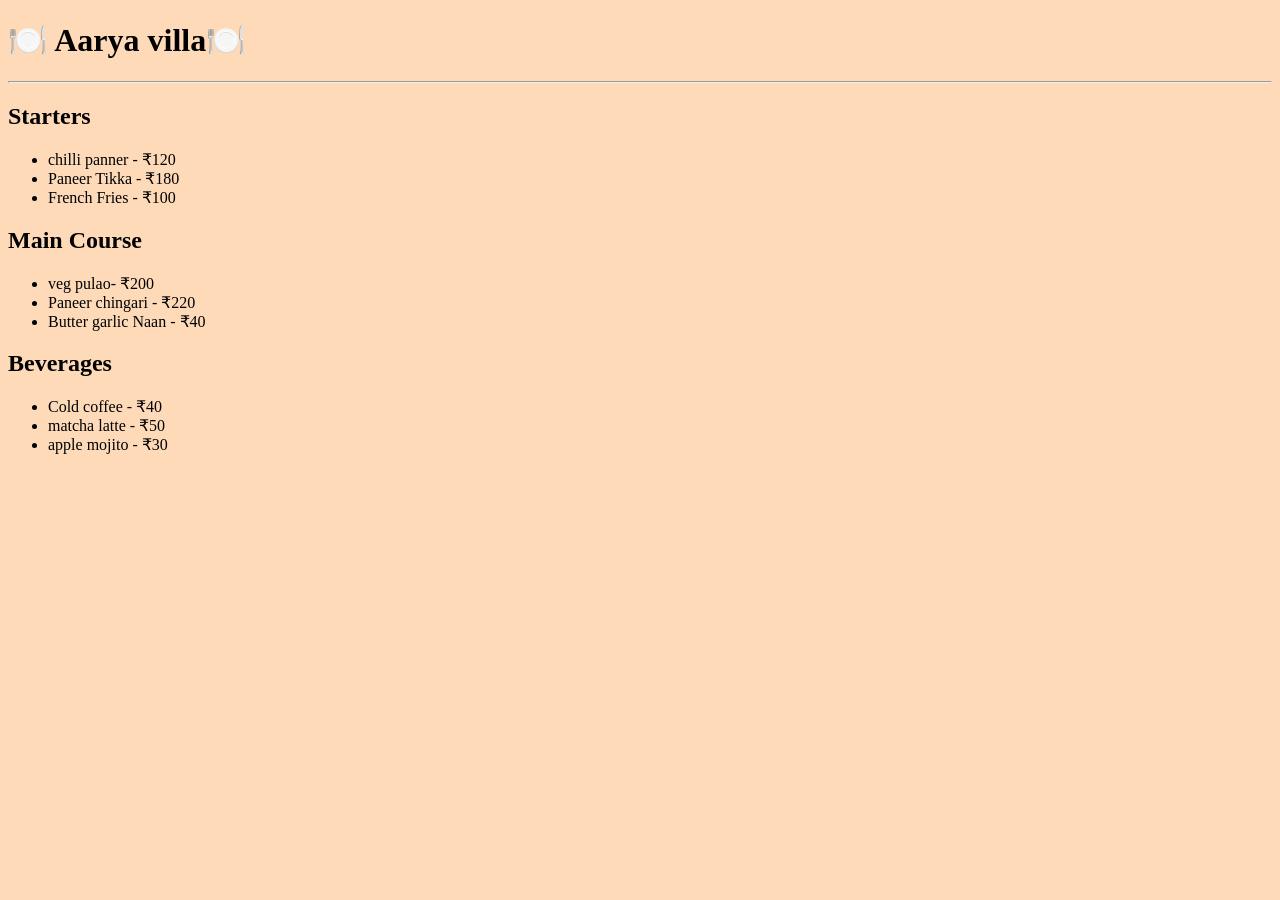
<file: menu/menu.html>
<!DOCTYPE html>
<html>
<head>
    <title>Menu Card</title>
    <link rel="stylesheet" href="menuu.css">
</head>
<body>

    <h1>🍽️ Aarya villa🍽️</h1>
    <hr>

    <h2>Starters</h2>
    <ul>
        <li>chilli panner - ₹120</li>
        <li>Paneer Tikka - ₹180</li>
        <li>French Fries - ₹100</li>
    </ul>

    <h2>Main Course</h2>
    <ul>
        <li>veg pulao- ₹200</li>
        <li>Paneer chingari - ₹220</li>
        <li>Butter garlic Naan - ₹40</li>
    </ul>

   

    <h2>Beverages</h2>
    <ul>
        <li>Cold coffee - ₹40</li>
        <li>matcha latte - ₹50</li>
        <li>apple mojito - ₹30</li>
    </ul>

</body>
</html>
</file>
<file: menu/menuu.css>
body
{
    background-color:peachpuff;
}
</file>
